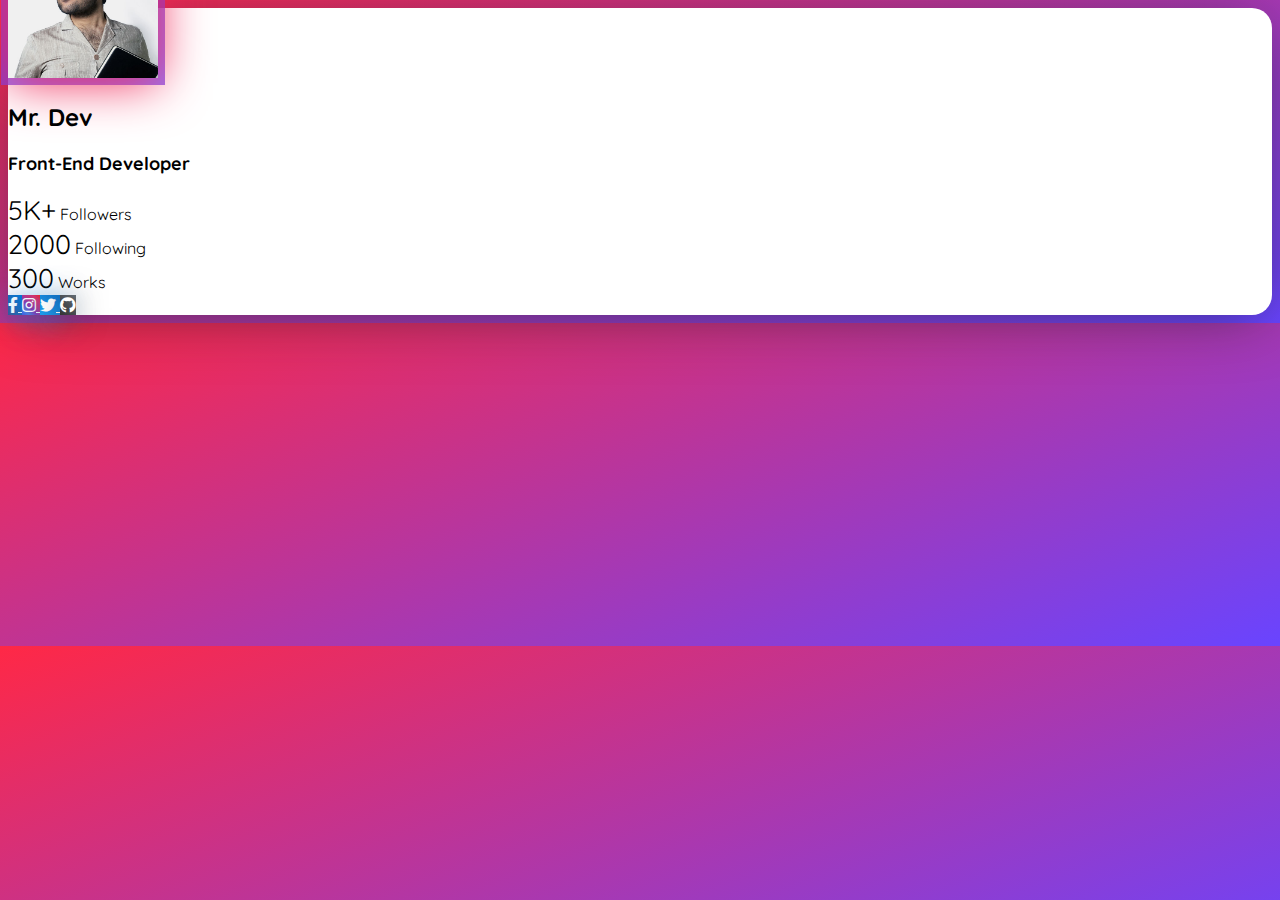
<file: 15)Responsive Bootstrap Card Design/index.html>
<!doctype html>
<html lang="en">
  <head>
    <!-- Required meta tags -->
    <meta charset="utf-8">
    <meta name="viewport" content="width=device-width, initial-scale=1">

    <!-- Bootstrap CSS -->
    <link href="https://cdn.jsdelivr.net/npm/bootstrap@5.0.2/dist/css/bootstrap.min.css" rel="stylesheet" integrity="sha384-EVSTQN3/azprG1Anm3QDgpJLIm9Nao0Yz1ztcQTwFspd3yD65VohhpuuCOmLASjC" crossorigin="anonymous">
    <link rel="stylesheet" href="style.css">
    <link rel="stylesheet" href="https://pro.fontawesome.com/releases/v5.10.0/css/all.css">
    <title>Profile Card Bootstrap</title>
  </head>
  <body class="min-vh-100 d-flex justify-content-center align-items-center">

    <div class="container">
        <div class="row justify-content-center">
            <div class="col-lg-5 col-md-6">
               <div class="box pb-5 px-3">
                <div class="profile-img text-center mb-4 my-5">
                    <img src="img/3.jpg" alt="Profile Image" class="img-fluid rounded-circle m-top">
                </div>
                <div class="profile-name">
                    <h2 class="fw-bold f-24 text-center">Mr. Dev</h2>
                </div>
                <div class="profile-bio">
                    <h3 class="f-18 text-center">Front-End Developer</h3>
                </div>
                <div class="d-flex justify-content-center gap-4 my-4">
                    <div class="followers">
                        <span class="d-block text-center fw-bold f-27">5K+</span>
                        <span class="d-block text-center">Followers</span>
                    </div>
                    <div class="following">
                        <span class="d-block text-center fw-bold f-27">2000</span>
                        <span class="d-block text-center">Following</span>
                    </div>
                    <div class="Work">
                        <span class="d-block text-center fw-bold f-27">300</span>
                        <span class="d-block text-center">Works</span>
                    </div>
                </div>

                <div class="d-flex social-links justify-content-center gap-4">
                    <a href="#" class="text-decoration-none d-flex justify-content-center align-items-center facebook rounded-circle">
                    <i class="fab fa-facebook-f">
                    </i>
                    </a>

                    <a href="#" class="text-decoration-none d-flex justify-content-center align-items-center instagram rounded-circle">
                    <i class="fab fa-instagram">
                    </i>
                    </a>

                    <a href="#" class="text-decoration-none d-flex justify-content-center align-items-center twitter rounded-circle">
                    <i class="fab fa-twitter">
                    </i>
                    </a>

                    <a href="#" class="text-decoration-none d-flex justify-content-center align-items-center github rounded-circle">
                    <i class="fab fa-github">
                    </i>
                    </a>
                </div>
            </div>
        </div>
    </div>
    </div> 
  </body>
</html>
</file>
<file: 15)Responsive Bootstrap Card Design/style.css>
@import url('https://fonts.googleapis.com/css2?family=Quicksand:wght@400;600&display=swap');

body {
    font-family: 'Quicksand' , sans-serif;
    background: linear-gradient(-200deg, #ff2846 0%, #6944ff 100%);
}

.f-27{
    font-size: 27px;
}

.f-18 {
    font-size: 18px;
}

.f-24 {
    font-size: 24px;
}

.box {
    background: #fff;
    border-radius: 20px;
    box-shadow: 0px 8px 60px -10px rgb(13 28 39 / 60%);
}

.profile-img img {
    width: 150px;
    height: 150px;
    box-shadow: rgb(238 43 90) 0px 5px 50px 0px, rgb(117 65 239 / 73%) 0px 0px 0px 7px;
}

.m-top {
    margin-top: -80px;
}


.box a{
    width: 50px;
    height: 50px;
    color: #fff;
}

.box a.facebook {
    background: linear-gradient(45deg, #3b5998, #0078d7);
    box-shadow: 0px 4px 20px rgb(43 98 169 / 50%);
}

.box a.instagram {
    background: linear-gradient(45deg, #405de6, #5181db, #833ab4, #c13584, #e1306c, #fd1d1d);
    box-shadow: 0px 4px 30px rgb(19 127 212 / 70%);
}

.box a.twitter {
    background: linear-gradient(45deg, #1da1f2, #0e71c8);
    box-shadow: 0px 4px 30px rgb(19 127 212 / 70%);
}

.box a.github {
    background: linear-gradient(45deg, #333333, #626b73);
    box-shadow: 0px 4px 30px rgb(63 65 67 / 60%);
}
</file>
